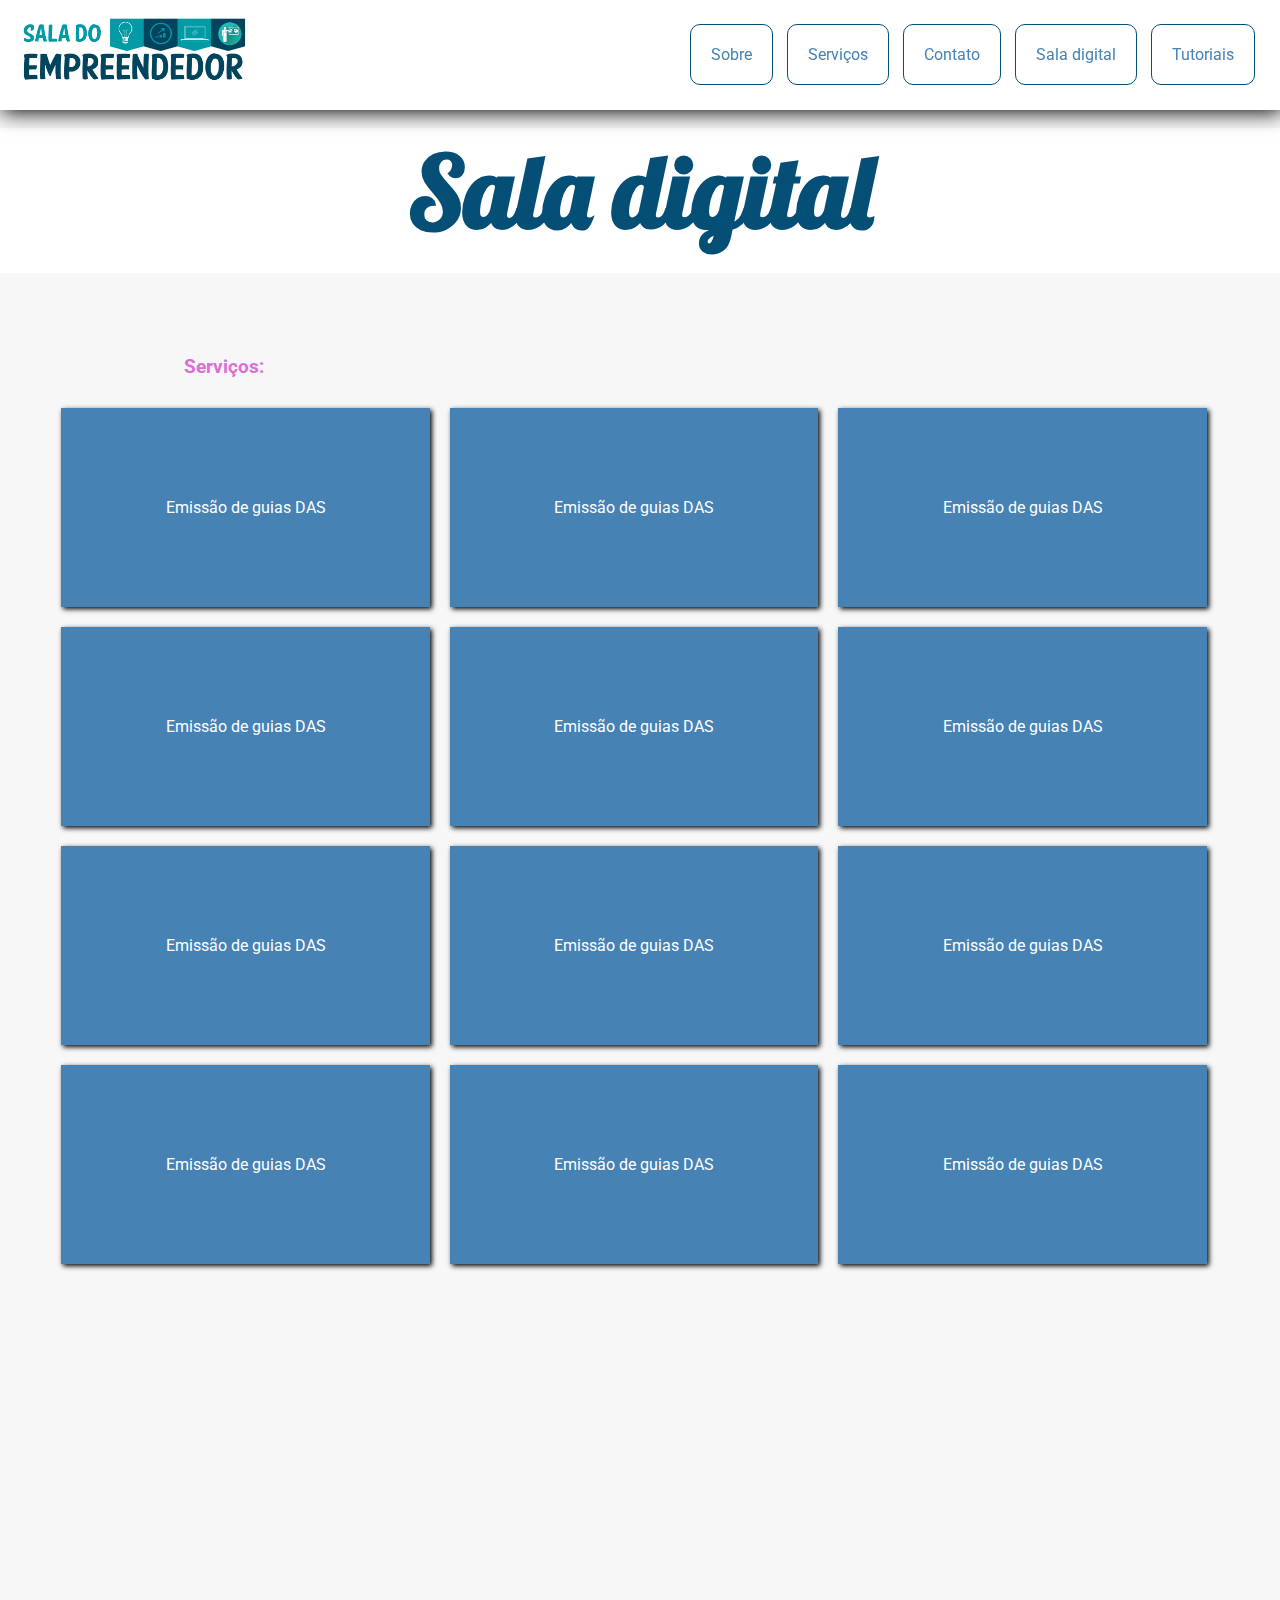
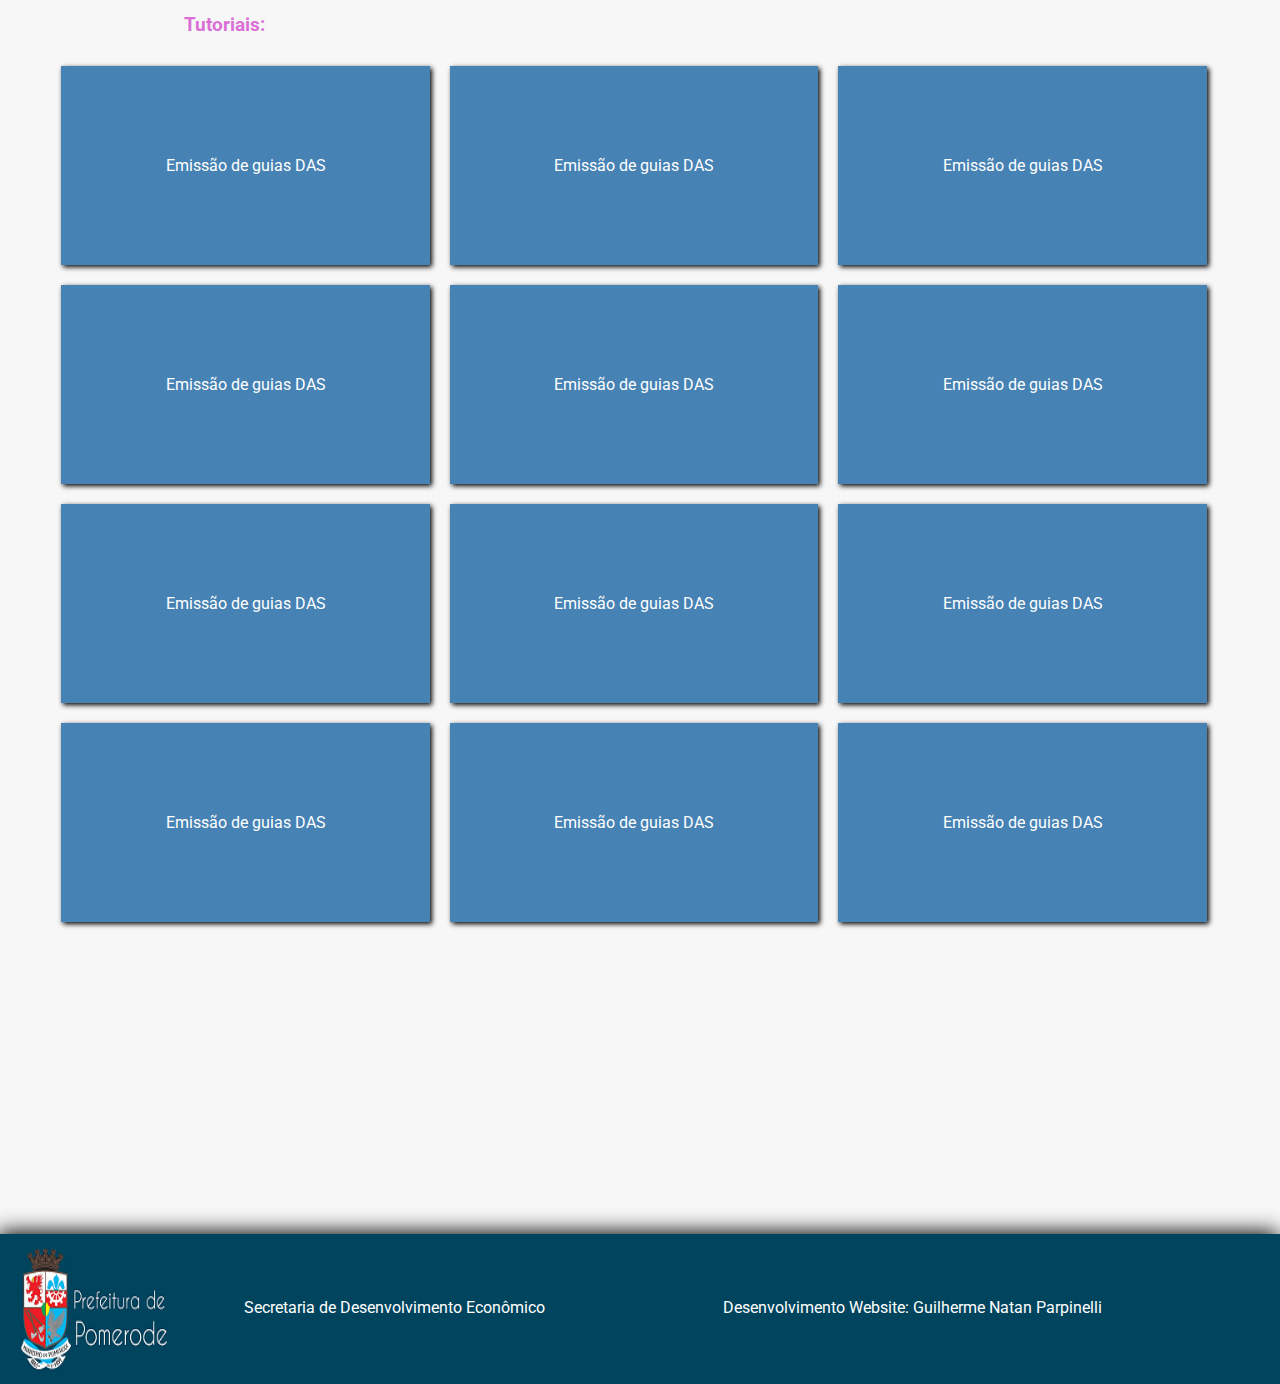
<file: pages/saladigital.html>
<!DOCTYPE html>
<html>
    <head>
        <title>Sala do empreendedor - Pomerode SC</title>
        <meta charset="utf-8"/>
        <meta name="viewport" content="width:device-width, initial-scale=1.0"/>
        <link rel="stylesheet" type="text/css" href="stylesala.css"/>
        <link href="https://fonts.googleapis.com/css2?family=Lobster&family=Roboto:ital,wght@0,300;0,700;1,400&display=swap" rel="stylesheet">

        <!--Adicionar mais metas e etc-->
    </head>
    <body>
        <header>
            <div class="left imgLogo"> 
                <a href="../index.html"><img id="logo" src="../img/Logosala.jpg"></a>
            </div>
            <div class="right">
                <nav id="menu-header">
                    <li class="arredondado borda"><a href="../index.html#sobre">Sobre</a></li>
                    <li class="arredondado borda"><a href="#servicos">Serviços</a></li>
                    <li class="arredondado borda"><a href="../index.html#contatos">Contato</a></li>
                    <li class="arredondado borda"><a href="../pages/saladigital.html">Sala digital</a></li>
                    <li class="arredondado borda"><a href="#tutoriais">Tutoriais</a></li>                                                        
               </nav>
            </div>
        </header>
       
        <section id="servicos" class="centralizado margem-cima">
            <div class="fundocinza">
                <h2 class="arredondado">Sala digital</h2>
            </div>
            <h3>Serviços:</h3>
            <div class="div">
                <div class="design left">
                    <a class="linksdesign" href="http://www8.receita.fazenda.gov.br/SimplesNacional/Aplicacoes/ATSPO/pgmei.app/Identificacao" target="_blank">Emissão de guias DAS</a>
                </div>
                <div class="design left">
                    <a class="linksdesign" href="#">Emissão de guias DAS</a>
                </div>
                <div class="design left">
                    <a class="linksdesign" href="#">Emissão de guias DAS</a>
                </div>
                <div class="design left">
                    <a class="linksdesign" href="#">Emissão de guias DAS</a>
                </div>
                <div class="design left">
                    <a class="linksdesign" href="#">Emissão de guias DAS</a>
                </div>
                <div class="design left">
                    <a class="linksdesign" href="#">Emissão de guias DAS</a>
                </div>
                <div class="design left">
                    <a class="linksdesign" href="#">Emissão de guias DAS</a>
                </div>
                <div class="design left">
                    <a class="linksdesign" href="#">Emissão de guias DAS</a>
                </div>
                <div class="design left">
                    <a class="linksdesign" href="#">Emissão de guias DAS</a>
                </div>
                <div class="design left">
                    <a class="linksdesign" href="#">Emissão de guias DAS</a>
                </div>
                <div class="design left">
                    <a class="linksdesign" href="#">Emissão de guias DAS</a>
                </div>
                <div class="design left">
                    <a class="linksdesign" href="#">Emissão de guias DAS</a>
                </div>
            </div>
        </section>

        <section id="tutoriais" class="centralizado">
            <h3 id="titulo2">Tutoriais:</h3>
            <div class="div margem-baixo">
                <div class="design left">
                    <a href="#">Emissão de guias DAS</a>
                </div>
                <div class="design left">
                    <a class="linksdesign" href="#">Emissão de guias DAS</a>
                </div>
                <div class="design left">
                    <a class="linksdesign" href="#">Emissão de guias DAS</a>
                </div>
                <div class="design left">
                    <a class="linksdesign" href="#">Emissão de guias DAS</a>
                </div>
                <div class="design left">
                    <a class="linksdesign" href="#">Emissão de guias DAS</a>
                </div>
                <div class="design left">
                    <a class="linksdesign" href="#">Emissão de guias DAS</a>
                </div>
                <div class="design left">
                    <a class="linksdesign" href="#">Emissão de guias DAS</a>
                </div>
                <div class="design left">
                    <a class="linksdesign" href="#">Emissão de guias DAS</a>
                </div>
                <div class="design left">
                    <a class="linksdesign" href="#">Emissão de guias DAS</a>
                </div>
                <div class="design left">
                    <a class="linksdesign" href="#">Emissão de guias DAS</a>
                </div>
                <div class="design left">
                    <a class="linksdesign" href="#">Emissão de guias DAS</a>
                </div>
                <div class="design left">
                    <a class="linksdesign" href="#">Emissão de guias DAS</a>
                </div>
            </div>
        </section>

        <footer>
            <a href="https://www.pomerode.sc.gov.br/" target="_blank"><img id="footerimg" class="left" src="../img/footer2.bmp"></a>
            <p class="left pfooter">Secretaria de Desenvolvimento Econômico</p>
            <p class="pfooter">Desenvolvimento Website: Guilherme Natan Parpinelli</p>
        </footer>
    </body>
</html>
</file>
<file: pages/stylesala.css>
html, body{
    margin: 0;
    font-family: 'Roboto', sans-serif;
    background-color: #f7f7f7;
}


/* -------- Header -------- */
header{
    width: 100%;
    height: 110px;
    background-color: white;
    box-shadow: -5;
    z-index: 10;
    position: fixed;
    box-shadow: 2px 2px 20px black;
    top: 0px;
}

#logo{
    margin: 10px;
    width: 250px;
    height: 80px;
}

#logo:hover{
    width: 300px;
    height: 90px;
}

#menu-header{
    margin-top: 45px;
    margin-right: 15px;
}

li{
    display: inline;
    padding: 20px;
    margin-right: 10px;
}

li a{
    color: #4682B4;
}

li:hover{
    padding: 25px;
    background-color: #054f77;
    box-shadow: 2px 2px 5px #4682B4;
}

/* ------ CENTRO ------- */


.design {
    width: 25%;
    background-color: #4682B4;
    margin: 10px;
    padding: 90px 0px;
    box-shadow: 2px 2px 5px;
}

.design:hover {
    background-color: #054f77;
    box-shadow: 5px 5px 20px;
}

.linksdesign {
    padding: 80px 40px;
}

h2 {
    font-family: 'Lobster', cursive;
    font-size: 100px;
    color: #054f77;
    padding-bottom: 20px;
}

#titulo2 {
    margin-top: 10%;
}

h3 {
    color: #DA70D6;
    margin-right: 65%;
    margin-top: 5%;
    margin-bottom: 20px;
}

.div {
    padding-bottom: 60%;
    margin-left: 16%;
}

/* -------- Footer -------- */
footer{ 
    background: url(../img/fundocor.jpg);
    height: 50px;
    padding-bottom: 100px;
    margin: 0;
    background-size: cover;
    clear: both;
    color: white;
    box-shadow: -2px -2px 20px black;
}
footer img{
    width: 160px;
    height: 130px;
    margin: 10px;
}

footer img:hover{
    width: 170px;
    height: 140px;
    margin: 8px;
    margin-left: 2px;
    margin-bottom: 8px;
}

footer p{
    text-align: center;
    padding-top: 5%;
    padding-right: 5%;
    padding-left: 5%;
    margin: 0px;
}

/* -------- CSS Reutilizavél -------- */
.left{ 
    float: left;
}

.right{
    float: right;
}

a{
    color: white;
    text-decoration: none;
}

.arredondado{
    border-radius: 10px;
}

.borda{
    border: 1px #054f77 solid;
}

.margem-cima {
    margin-top: 10%;
}

.margem-baixo {
    margin-bottom: 12%;
}

p {
    padding: 10px;
    margin: 20px;
    margin-left: 6%;
}

.centralizado {
    text-align: center;
}

.fundocinza {
    background-color:white;
}

.icone {
    width: 40px;
    height: 25px;
}

/* RESPONSIVO */
@media all and (max-width: 1024px) {

    #menu-header {
        margin-right: 20px;
    }

    h2 {
        padding: 10% 10%;
    }

    .div {
        margin-left: 15%;
    }

    #titulo2 {
        margin-top: 90%;
    }

    .design {
        width: 40%;
        padding: 100px 0px;
    }

    .margem-baixo {
        margin-bottom: 90%;
    }
}

/* RESPONSIVO */
@media all and (max-width: 1299px){

    .div {
        padding-bottom: 80%;
        margin-left: 4%;
    }

    .design {
        width: 30%;
    }

    #titulo2 {
        margin-top: 15%;
    }
}

/* RESPONSIVO */
@media all and (max-width: 859px){
    #menu-header {
        visibility: hidden;
    }

    #logo {
        margin: 10px 20px;
        margin-left: 5%;
    }

    #logoimg {
        text-align: center;
    }

    .imgLogo {
        text-align: center;
    }

    .left  {
        float: none;
    }

    .right  {
        float: none;
    }

    h2 {
        font-size: 50px;
        padding: 65% 5%;
    }
    .div {
        padding-bottom: 10%;
        margin: 5%;
    }

    .design {
        padding: 45px 0px;
        width: 93%;
    }

    .pfooter {
        display: none;
    }

    #footerimg {
        margin: 5px 24%;
    }

    #titulo2 {
        margin-top: 20%;
    }

}


/*
html, body {
    background-color: #1c1c1c;
    color: white;
}

header {
    background-color: black;
}

h2 {
    color: #4682B4;
}

.fundocinza {
    background-color: black;
}

.design {
    background-color: black;
    box-shadow: 2px 2px 5px #4682B4;
}

.design:hover {
    box-shadow: 2px 2px 20px #4682B4;
}

a {
    color: #4682B4;
}
*/
</file>
